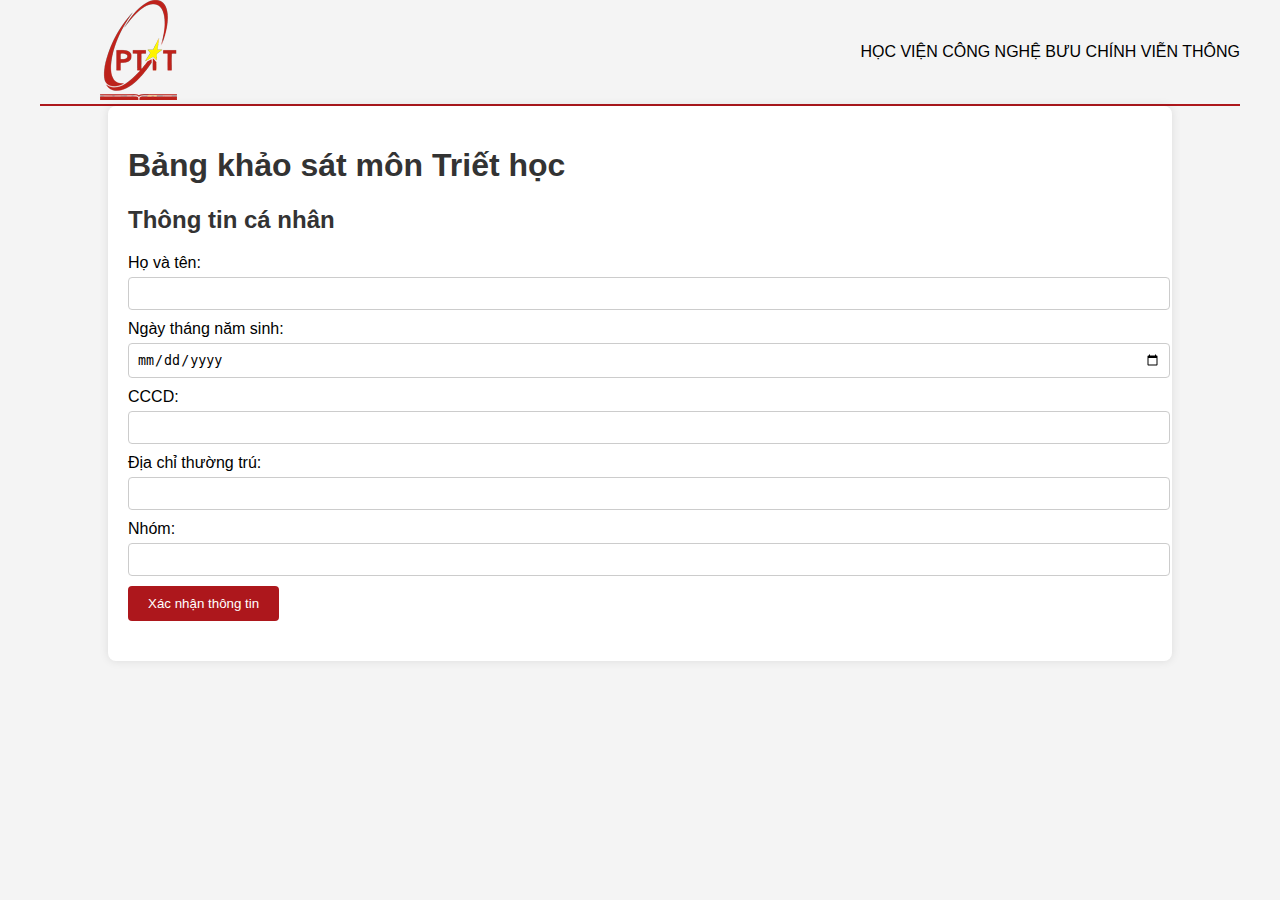
<file: index.html>
<!DOCTYPE html>
<html lang="en">
<head>
<meta charset="UTF-8">
<meta name="viewport" content="width=device-width, initial-scale=1.0">
<title>Thông tin cá nhân và Khảo sát</title>
<link rel="stylesheet" href="styles.css">
</head>
<body>
<div class="header">
    <nav class="nav">
        <div class="navbar">
            <a href="/" class="logo">
                <image src="/ptit-logo.png"></image>
            </a>
        </div>
        <div class="hv">
            HỌC VIỆN CÔNG NGHỆ BƯU CHÍNH VIỄN THÔNG
        </div>
    </nav>
</div>

<div class="container">
    <h1>Bảng khảo sát môn Triết học</h1>
    <form id="infoForm">
        <h2>Thông tin cá nhân</h2>
        <label for="fullName">Họ và tên:</label>
        <input type="text" id="fullName" required><br>
        <label for="dob">Ngày tháng năm sinh:</label>
        <input type="date" id="dob" required><br>
        <label for="cccd">CCCD:</label>
        <input type="text" id="cccd" required><br>
        <label for="address">Địa chỉ thường trú:</label>
        <input type="text" id="address" required><br>
        <label for="team">Nhóm:</label>
        <input type="text" id="team" required><br>
        <button type="submit">Xác nhận thông tin</button>
    </form>
    <div id="survey" style="display: none;">
        <h2>Khảo sát</h2>
    </div>
    <div id="save" style="display: none;">
        <button type="submit">Summit</button>
    </div>
</div>

<script src="scripts.js"></script>
</body>
</html>
</file>
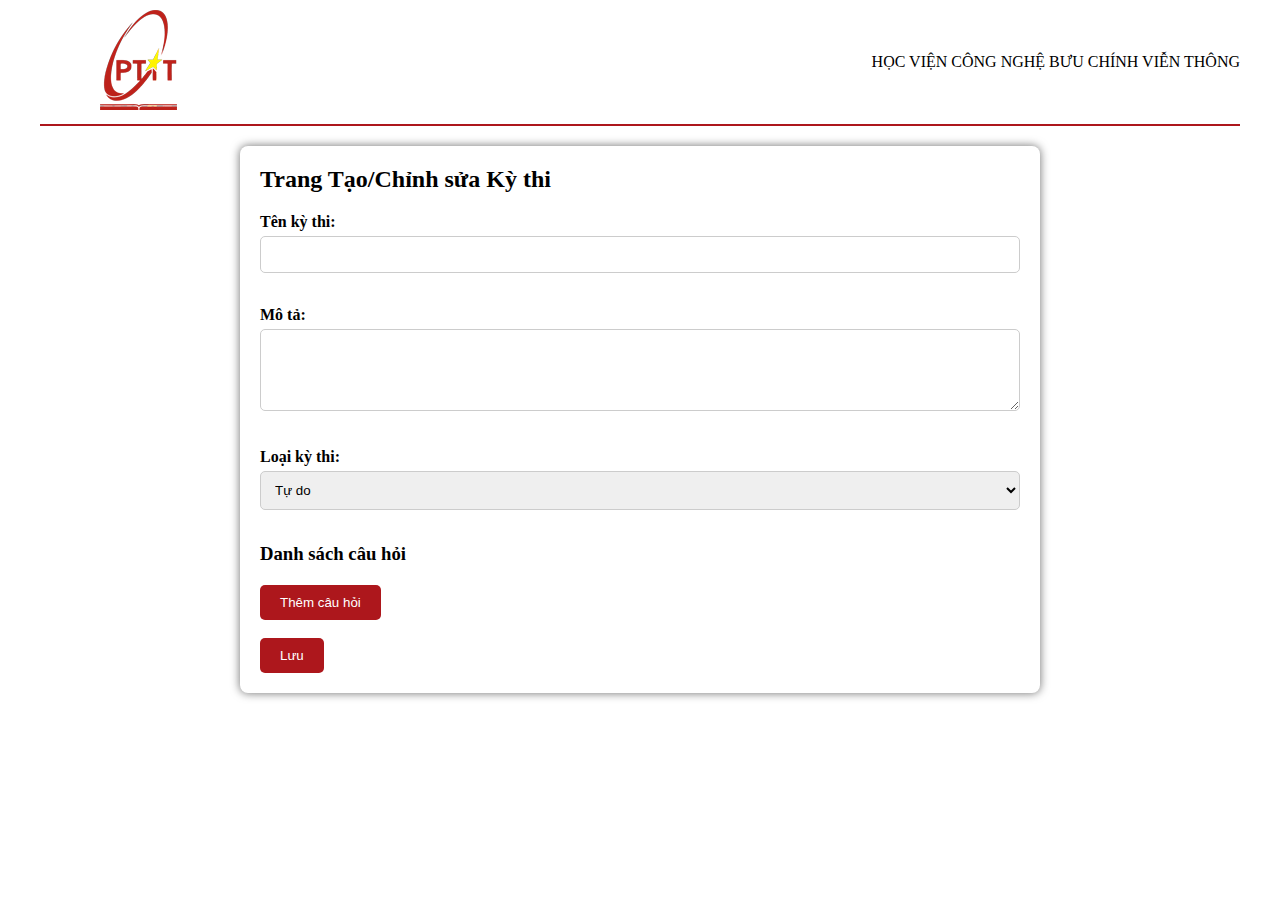
<file: chinhSua/index.html>
<!DOCTYPE html>
<html lang="en">
<head>
    <meta charset="UTF-8">
    <meta name="viewport" content="width=device-width, initial-scale=1.0">
    <title>Trang Tạo/Chỉnh sửa Kỳ thi</title>
    <link rel="stylesheet" href="styles.css">
</head>
<body>
    <div class="header">
        <nav class="nav">
            <div class="navbar">
                <a href="/" class="logo">
                    <image src="/ptit-logo.png"></image>
                </a>
            </div>
            <div class="hv">
                HỌC VIỆN CÔNG NGHỆ BƯU CHÍNH VIỄN THÔNG
            </div>
        </nav>
    </div>

<div class="container">
    <h2>Trang Tạo/Chỉnh sửa Kỳ thi</h2>
    <form id="kyThiForm">
        <label for="tenKyThi">Tên kỳ thi:</label>
        <input type="text" id="tenKyThi" name="tenKyThi" required><br><br>
        
        <label for="moTa">Mô tả:</label><br>
        <textarea id="moTa" name="moTa" rows="4" cols="50"></textarea><br><br>
        
        <label for="loaiKyThi">Loại kỳ thi:</label>
        <select id="loaiKyThi" name="loaiKyThi">
            <option value="tuDo">Tự do</option>
            <option value="45Phut">45 Phút</option>
            <option value="60Phut">60 Phút</option>
            <option value="90Phut">90 Phút</option>
            <option value="120Phut">120 Phút</option>
        </select><br><br>

        <h3>Danh sách câu hỏi</h3>
        <div id="danhSachCauHoi">
            <!-- Các câu hỏi sẽ được thêm vào đây bằng JavaScript -->
        </div>
        
        <button type="button" onclick="themCauHoi()">Thêm câu hỏi</button><br><br>

        <button type="submit">Lưu</button>
    </form>
</div>

<script src="scripts.js"></script>
</body>
</html>
</file>
<file: styles.css>
body {
    font-family: Arial, sans-serif;
    background-color: #f4f4f4;
    margin: 0;
    padding: 0;
}

.header nav{
    max-width: 1200px;
    margin: 0 auto;
    display: flex;
    justify-content: space-between;
    align-items: center;
    border-bottom: 2px solid #ad171c;
}

.container {
    width: 80%;
    margin: 0 auto;
    padding: 20px;
    background-color: #fff;
    border-radius: 8px;
    box-shadow: 0 0 10px rgba(0, 0, 0, 0.1);
}

h1, h2 {
    color: #333;
}

form {
    margin-bottom: 20px;
}

label {
    display: block;
    margin-bottom: 5px;
}

input[type="text"], input[type="date"] {
    width: 100%;
    padding: 8px;
    margin-bottom: 10px;
    border: 1px solid #ccc;
    border-radius: 4px;
}

button {
    padding: 10px 20px;
    background-color: #ad171c;
    color: #fff;
    border: none;
    border-radius: 4px;
    cursor: pointer;
}

button:hover {
    background-color: #861212;
}

#survey {
    margin-top: 20px;
}

#survey div {
    margin-bottom: 10px;
}
</file>
<file: chinhSua/styles.css>
* {
    margin: 0;
    padding: 0;
    box-sizing: border-box;
}

.header nav{
    max-width: 1200px;
    margin: 0 auto;
    display: flex;
    justify-content: space-between;
    align-items: center;
    padding: 10px 0;
    border-bottom: 2px solid #ad171c;
}

.container {
    max-width: 800px;
    margin: 20px auto;
    padding: 20px;
    background-color: #fff;
    border-radius: 8px;
    box-shadow: 0 0 10px rgba(6, 5, 5, 0.582);
}

form {
    margin-top: 20px;
}

label {
    font-weight: bold;
}

input[type="text"],
textarea,
select {
    width: 100%;
    padding: 10px;
    margin: 5px 0 15px;
    border: 1px solid #ccc;
    border-radius: 5px;
    box-sizing: border-box;
}

button {
    padding: 10px 20px;
    background-color: #ad171c;
    color: #fff;
    border: none;
    border-radius: 5px;
    cursor: pointer;
}

button:hover {
    background-color: #b80505;
}

#danhSachCauHoi {
    margin-bottom: 20px;
}

.cau-hoi {
    border: 1px solid #ccc;
    padding: 10px;
    margin-bottom: 10px;
    border-radius: 5px;
}
</file>
